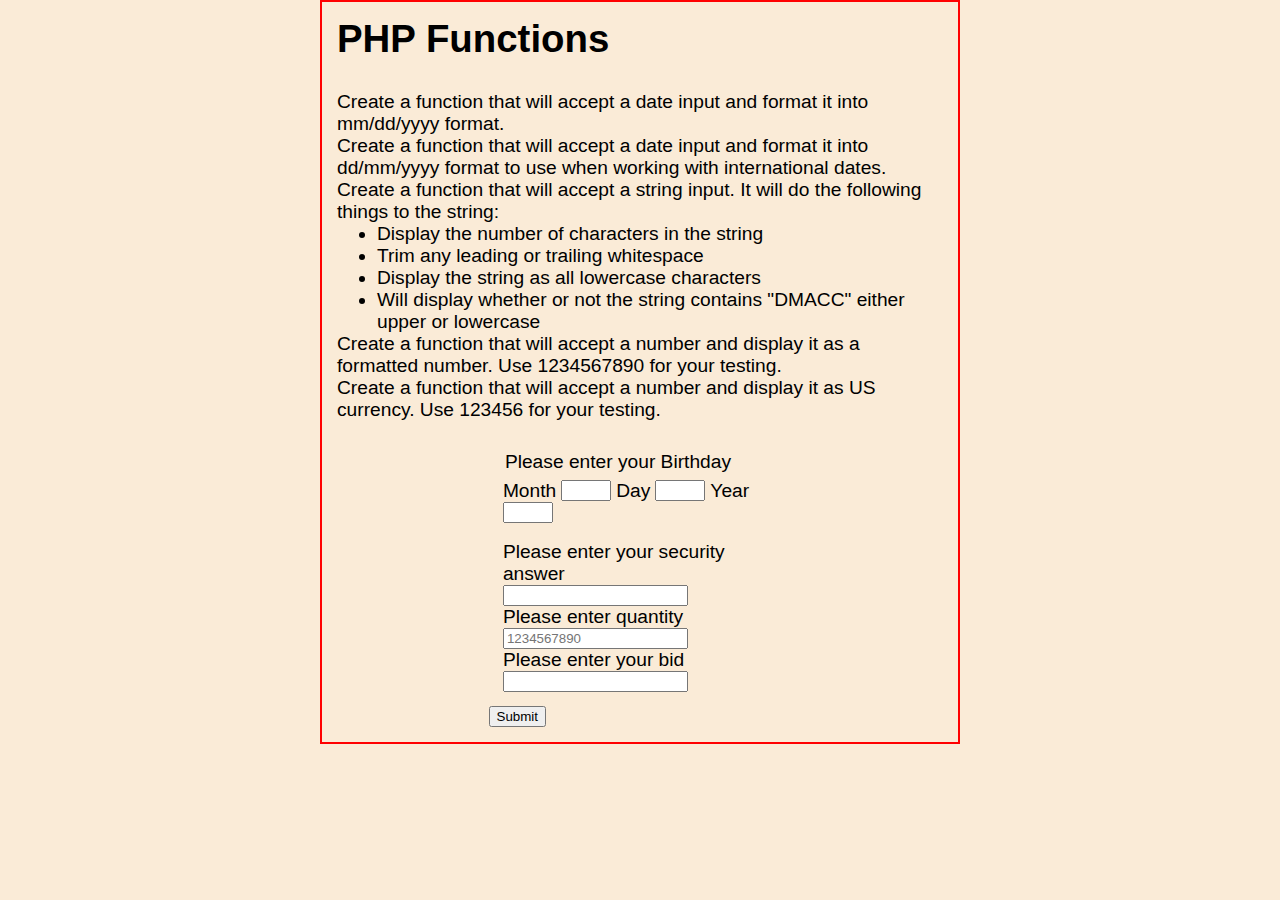
<file: phpFunctions/index.html>
<!DOCTYPE html>
<html lang="en">

<head>
    <meta charset="UTF-8">
    <meta name="viewport" content="width=device-width, initial-scale=1.0">
    <meta http-equiv="X-UA-Compatible" content="ie=edge">
    <title>Wdv 341 Intro PHP</title>

    <!-- css -->
    <link rel="stylesheet" href="css/responsive-grid.css">
    <link rel="stylesheet" href="css/styles.css">
</head>

<body>
    <div class="container">
        <div class="row">
            <div class="col-12">
                <h1>PHP Functions</h1>
            </div>
        </div>

        <div class="row">
            <div class="col-12">
                <p>Create a function that will accept a date input and format it into mm/dd/yyyy format.</p>
                <p>Create a function that will accept a date input and format it into dd/mm/yyyy format to use when working
                    with international dates.</p>


                <p>Create a function that will accept a string input. It will do the following things to the string:</p>
                <ul>
                    <li>Display the number of characters in the string</li>
                    <li>Trim any leading or trailing whitespace</li>
                    <li>Display the string as all lowercase characters</li>
                    <li>Will display whether or not the string contains "DMACC" either upper or lowercase</li>
                </ul>



                <p>Create a function that will accept a number and display it as a formatted number. Use 1234567890 for your
                    testing.
                </p>



                <p>Create a function that will accept a number and display it as US currency. Use 123456 for your testing.</p>
            </div>
        </div>

        <div class="row">
            <div class="col-12">
                <form method="post" action="phpFunctions.php">

                    <fieldset>
                        <legend>Please enter your Birthday</legend>
                       
                        <p class="dateFormatter">
                            <label for="month">Month</label>

                            <input type="number" name="month" min="1" max="12" id="month">

                            <label for="day">Day</label>
                            <input type="number" name="day" min="1" max="31" id="day">

                            <label for="year">Year</label>
                            <input type="number" name="year" id="year">
                        </p>
                    </fieldset>
                    <fieldset class="biddingInfo">
                        <p>
                            <label for="securityPhrase">Please enter your security answer</label>
                           
                            <input type="text" name="securityPhrase" id="securityPhrase">
                        </p>


                        <p>
                            <label for="formattedQuantity">Please enter quantity</label>
                          
                            <input type="number" name="formattedQuantity" id="formattedQuantity" placeholder="1234567890">

                        </p>


                        <p>
                            <label for="bid">Please enter your bid</label>
                          
                            <input type="text" name="bid" id="bid">

                        </p>
                    </fieldset>
                        <p>
                            <input type="submit" name="submit" value="Submit">
                        </p>
                    
                </form>
            </div>
        </div>
    </div>
</body>

</html>
</file>
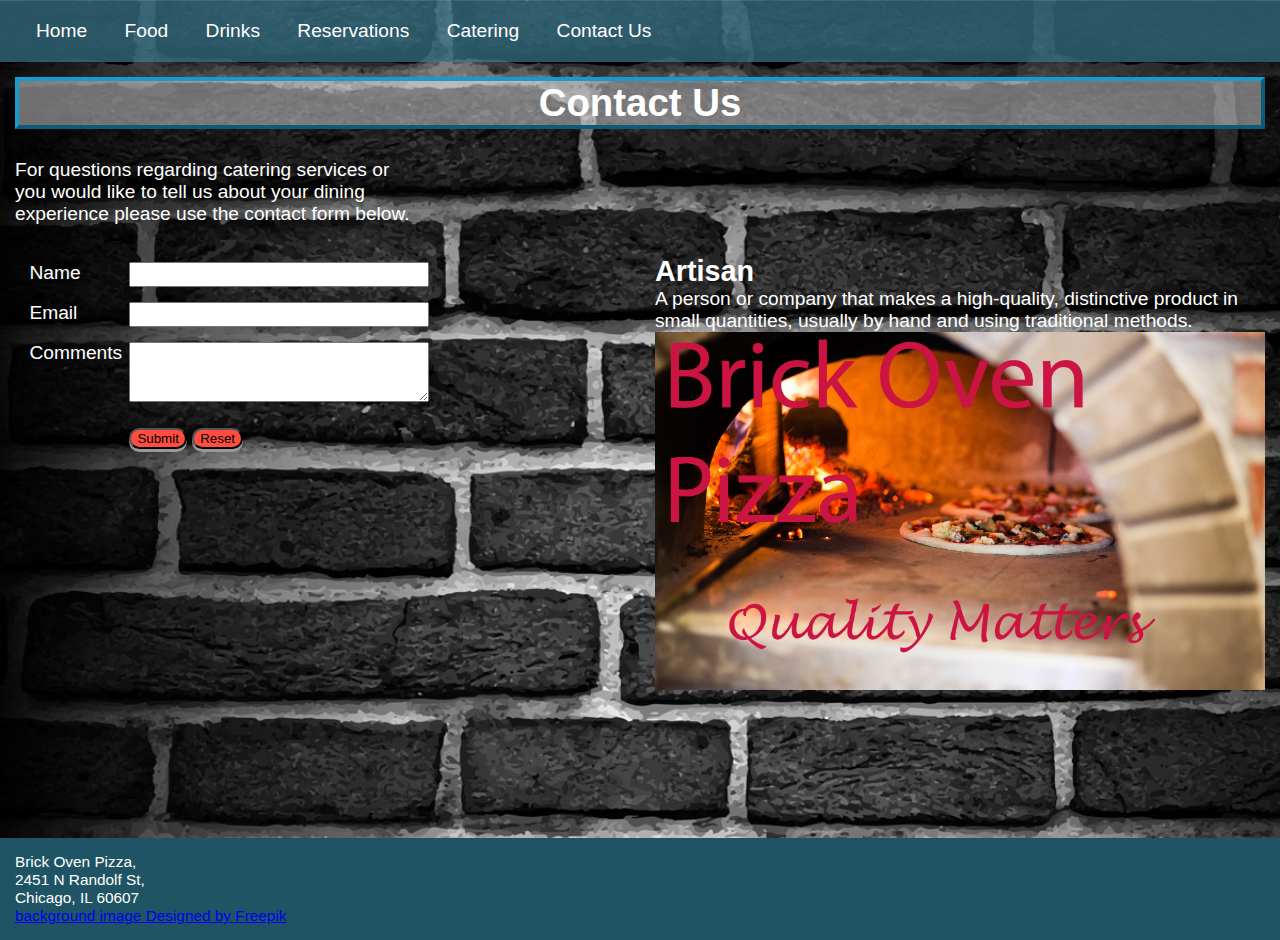
<file: contactForm/contactForm.html>
<!DOCTYPE html>
<html lang="en">
<head>
    <meta charset="UTF-8">
    <meta name="viewport" content="width=device-width, initial-scale=1.0">
    <meta http-equiv="X-UA-Compatible" content="ie=edge">
    <title>Contact form</title>

    <!-- Css -->
    <link rel="stylesheet" href="css/responsive-grid.css">
    <link rel="stylesheet" href="css/styles.css">

    <!-- javascript -->
    <script src="js/buttons.js"></script>
</head>
<body>
       
    <div class="row">
		<div class="topNav" id="myTopNav">
			<a href="#home">Home</a>
			<a href="#food">Food</a>
            <a href="#drinks">Drinks</a>
            <a href="#reservations">Reservations</a>
            <a href="#Catering">Catering</a>
			<a href="#contactUs">Contact Us</a>
			<a href="javascript:void(0);" class="icon" onclick="openClose()">&#9776;</a>
		</div>
    </div>
    
 <div class="container">
<div class="row">
    <div class="col-m-12 col-12">
      <header>
            <h1>Contact Us</h1>
      </header>
    </div>
</div>
<section class="contactForm">
    <div class="row">
        <div class="col-m-12 col-4">
            <p>For questions regarding catering services or you would like to tell us about your dining experience please use the contact form below. </p>
        </div>
    </div>
<div class="row">
    <div class="col-m-6 col-6">
        <form name="contact" method="post" action="php/form-Handler.php" >
            <fieldset>
                <p>
                <label for="name">Name</label>
                <input type="text" name="name" id="inName">
            </p>
            <p>
                <label for="email">Email</label>
                <input type="text" name="email" id="inEmail">
             </p>
             <p>
                <label for="comments">Comments</label>
                <textarea name="comments" id="inComments" cols="30" rows="3"></textarea>
            </p>
           
            <input type="submit" name="submit" id="sendForm" value="Submit">
            <input type="reset" name="reset" id="resetForm" value="Reset">
            </fieldset>
        </form>
    </div>
    <div class=" col-m-6 col-6">
        <aside>
       <h2>Artisan</h2>
       <p>A person or company that makes a high-quality, distinctive product in small quantities, usually by hand and using traditional methods.</p>
        <img src="images/pizza-image.jpg" alt="Pizza in oven">
        </aside>
    </div>
</div>
</section>


<footer>
    <p>Brick Oven Pizza,</p>
    <p>2451 N Randolf St,</p>
    <p>Chicago, IL 60607</p>
    <p><a href="http://www.freepik.com/free-vector/brick-texture-background_854395.htm">background image Designed by Freepik</a></p>
</footer>
</div>

</body>
</html>
</file>
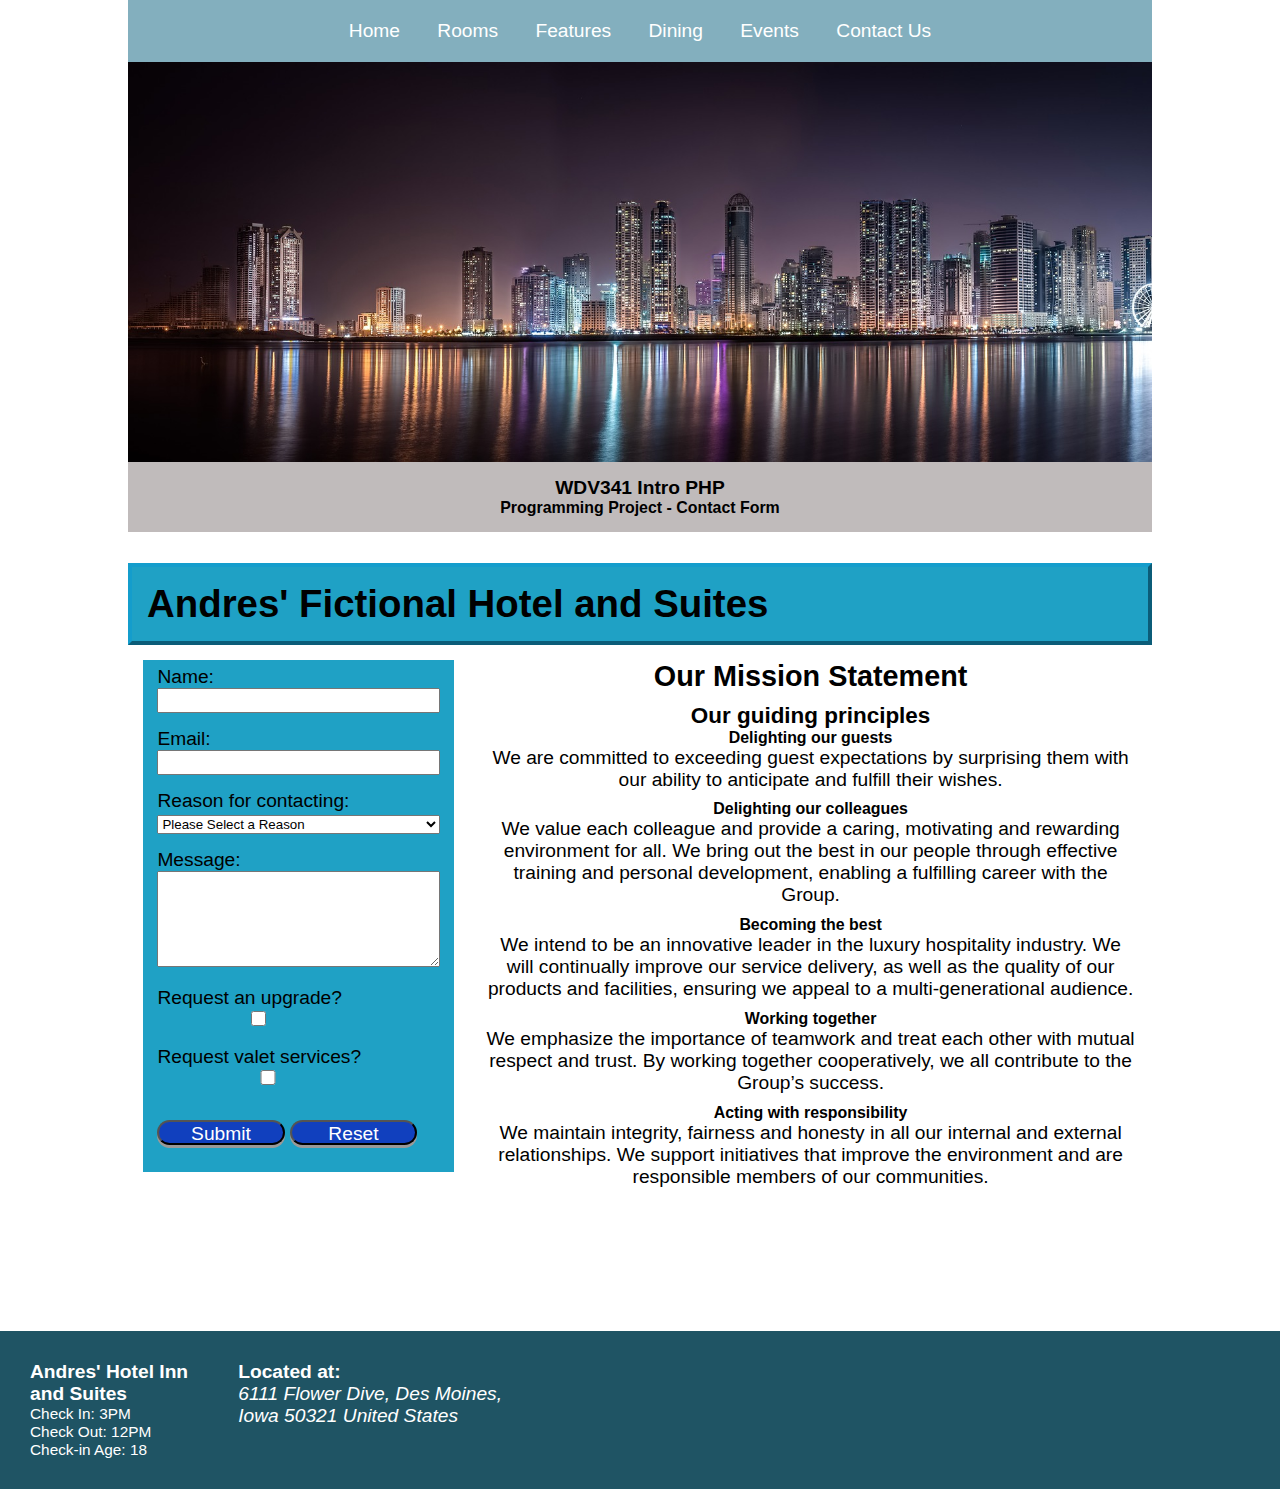
<file: contactFormEmailProject/contactForm.html>
<!DOCTYPE html>
<html lang="en">

<head>
  <meta charset="UTF-8">
  <meta name="viewport" content="width=device-width, initial-scale=1.0">
  <meta http-equiv="X-UA-Compatible" content="ie=edge">
  <title>Intro PHP Form Processing</title>

  <!-- Custom Css -->
  <link rel="stylesheet" href="css/responsive-grid.css">
  <link rel="stylesheet" href="css/styles.css">

  <!-- JavaScript -->

  <script src="js/buttons.js"></script>
</head>

<body>

    <div class="container">
  <div class="row">
    <div class="topNav" id="myTopNav">
      <a href="#">Home</a>
      <a href="#">Rooms</a>
      <a href="#">Features</a>
      <a href="#">Dining</a>
      <a href="#">Events</a>
      <a href="#">Contact Us</a>
      <a href="javascript:void(0);" class="icon" onclick="openClose()">&#9776;</a>
    </div>
  </div>
<div class="row socialBanner">

</div>
  <header class="wdv341">
    <div class="row">
      <div class="col-12">
          <h4>WDV341 Intro PHP</h4>
          <h5>Programming Project - Contact Form</h5>
      </div>
    </div>
  </header>

  <header class="hotelName">
      <div class="row">
        <div class="col-12">
            <h1>Andres' Fictional Hotel and Suites</h1>
        </div>
      </div>
    </header>
  
     
<div class="row">
  <div class="col-m-5 col-4">
      <form name="form1" method="post" action="php/processForm.php">
        <fieldset>
          <p>
            <label for="name">Name:</label>
          <input type="text" name="name" id="name">
          </p>

          <p>
            <label for="email">Email:</label>
            <input type="text" name="email" id="email">
          </p>


          <p>
            <label for="contactOption">Reason for contacting:</label>
          <select name="contactOption" id="contactOption">
            <option value="" selected>Please Select a Reason</option>
            <option value="Booking">Booking</option>
            <option value="Events Problem">Events Problem</option>
            <option value="Billing Question">Billing Question</option>
            <option value="Request Service">Request service</option>
            <option value="Other">Other</option>
          </select>
</p>
          <p>
          <label for="message" class="messageAlign">Message:</label>
          <textarea name="message" id="message" cols="45" rows="5"></textarea>
          </p>

          <p class="checkboxFormat">
              Request an upgrade?
          <input type="checkbox" name="complimentaryUpgrade" id="checkbox1" value="Requested"> </p>

          <p class="checkboxFormat">
              Request valet services?
          <input type="checkbox" name="requestValet" id="checkbox2" value="Requested">
        </p>
          

          <p>
            <input type="submit" name="submit" id="sendForm" value="Submit">
            <input type="reset" name="reset" id="resetForm" value="Reset">
          </p>
        </fieldset>
        </form>
      
  </div> <!-- end form column-->

  <div class=" col-m-7 col-8">
    <aside class="missionStatement">
      <h2>Our Mission Statement</h2>
      <h3 class="principlesFormat">Our guiding principles</h3>
      <h5>Delighting our guests</h5>
      <p>We are committed to exceeding guest expectations by surprising them with our ability to anticipate and fulfill their wishes.</p>
      <h5 class="principlesFormat">Delighting our colleagues</h5>
      <p>We value each colleague and provide a caring, motivating and rewarding environment for all. We bring out the best in our people through effective training and personal development, enabling a fulfilling career with the Group.</p>
      <h5 class="principlesFormat">Becoming the best</h5>
      <p>We intend to be an innovative leader in the luxury hospitality industry. We will continually improve our service delivery, as well as the quality of our products and facilities, ensuring we appeal to a multi-generational audience.</p>
      <h5 class="principlesFormat">Working together</h5>
      <p>We emphasize the importance of teamwork and treat each other with mutual respect and trust. By working together cooperatively, we all contribute to the Group’s success.</p>
      <h5 class="principlesFormat">Acting with responsibility</h5>
      <p>We maintain integrity, fairness and honesty in all our internal and external relationships. We support initiatives that improve the environment and are responsible members of our communities.</p>
    </aside>
  </div>
  

</div> <!--end form row-->
    
  </div> <!-- end container-->
 <footer>
   <div class="row">
     <div class="col-2">
        <h4>Andres' Hotel Inn and Suites</h4>
        <p>Check In: 3PM</p>
        <p>Check Out: 12PM</p>
        <p>Check-in Age: 18</p>
     </div>

     <div class="col-3">
       <h4>Located at:</h4>
        <address>
            6111 Flower Dive, Des Moines, Iowa
            50321
            United States
        </address>
    </div>
   </div>
  
  
 </footer>
  
</body>

</html>
</file>
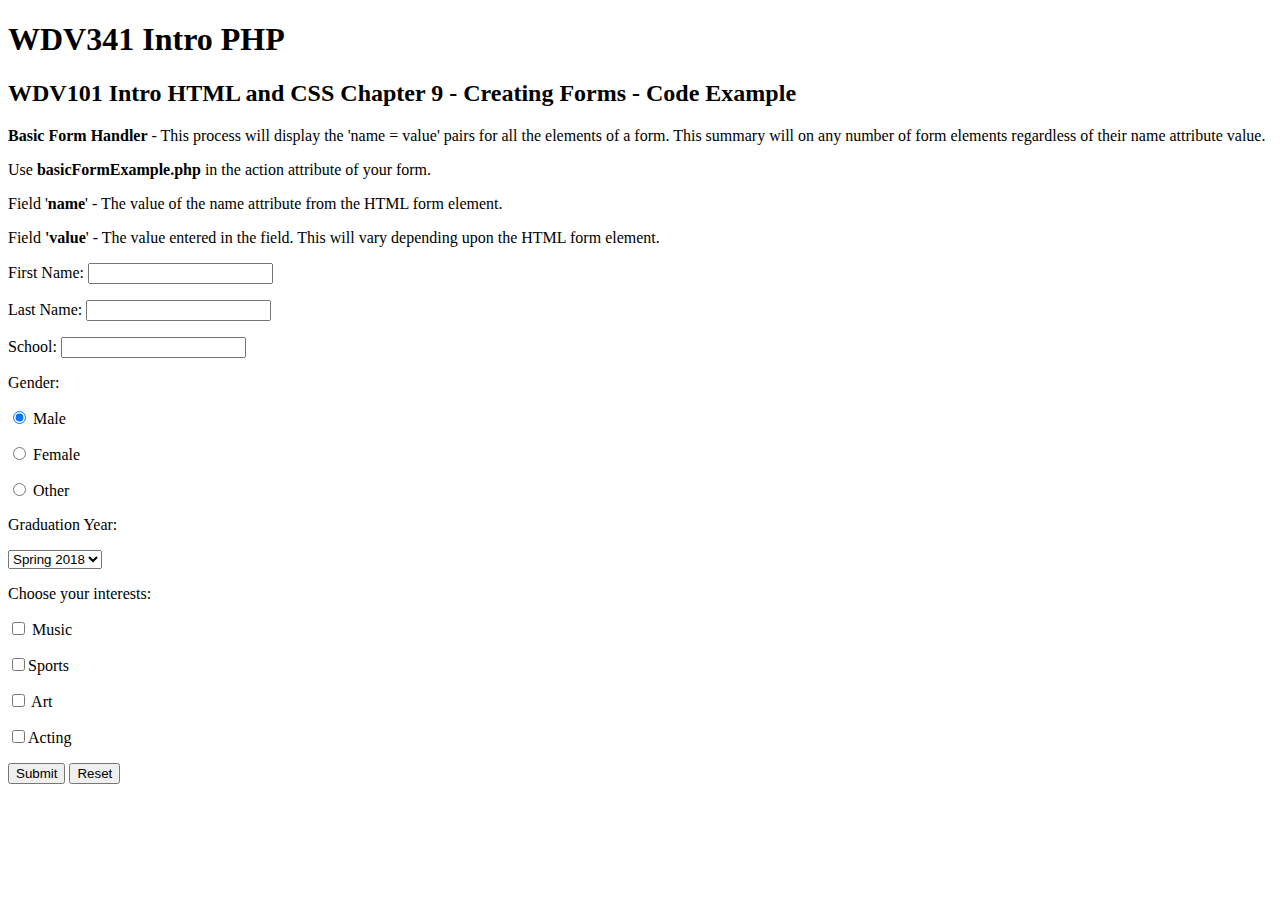
<file: form_handler/exampleForm.html>
<!DOCTYPE html>
<html>

<head>
  <meta http-equiv="Content-Type" content="text/html; charset=utf-8" />
  <title>WDV341 Intro PHP - Form Example</title>
</head>

<body>
  <h1>WDV341 Intro PHP</h1>
  <h2>WDV101 Intro HTML and CSS Chapter 9 - Creating Forms - Code Example</h2>
  <p><strong>Basic Form Handler</strong> - This process will display the 'name = value' pairs for all the elements of a form.
    This summary will on any number of form elements regardless of their name attribute value. </p>
  <p>Use <strong>basicFormExample.php</strong> in the action attribute of your form. </p>
  <p>Field '<strong>name</strong>' - The value of the name attribute from the HTML form element.</p>
  <p>Field <strong>'value</strong>' - The value entered in the field. This will vary depending upon the HTML form element.</p>
  <form id="form1" name="form1" method="post" action="formHandler.php">
    <p>First Name:
      <input type="text" name="firstName" id="firstName" />
    </p>
    <p>Last Name:
      <input type="text" name="lastName" id="lastName" />
    </p>
    <p>School:
      <input type="text" name="school" id="school" />
    </p>
    <p>Gender:</p>
    <p> <input type="radio" name="gender" id="male" value="male" checked> Male<br> </p>
    <p> <input type="radio" name="gender" id="female" value="female"> Female<br> </p>
    <p><input type="radio" name="gender" id= "other" value="other"> Other </p>

    <p>Graduation Year:</p>
    <select name="graduationYear" id="graduationYear">
        <option value="2017">Spring 2017</option>
        <option value="2018" selected> Spring 2018</option>
        <option value="2019">Spring 2019</option>
        <option value="2020">Spring 2020</option>
      </select>

      <p>Choose your interests:</p>
      <p> <input type="checkbox" name="interests1" id="music" value="music"> Music</p>
      <p> <input type="checkbox" name="interests2" id="sports" value="sports">Sports</p>
      <p> <input type="checkbox" name="interests3" id="art" value="art"> Art</p>
      <p> <input type="checkbox" name="interests4" id="acting" value="acting">Acting</p>

    <p>
      <input type="submit" name="button" id="button" value="Submit" />
      <input type="reset" name="button2" id="button2" value="Reset" />
    </p>
  </form>

  <p>&nbsp;</p>
</body>

</html>
</file>
<file: phpFunctions/css/responsive-grid.css>
/* Mobil First */

* {
    margin: 0;
    box-sizing: border-box;
    -webkit-box-sizing: border-box;
    -moz-box-sizing: border-box;
}

.row::after {
    content: "";
    clear: both;
    display: table;
}

[class*="col-"] {
    float: left;
    padding: 15px;
}

[class*="col-"] {
    width: 100%;
}


/*****************************
 End Local Events and Quick Links 
 *******************************/


/* Tablet */

@media only screen and (min-width: 600px) {
    .col-m-1 {
        width: 8.33%;
    }
    .col-m-2 {
        width: 16.66%;
    }
    .col-m-3 {
        width: 25%;
    }
    .col-m-4 {
        width: 33.33%;
    }
    .col-m-5 {
        width: 41.66%;
    }
    .col-m-6 {
        width: 50%;
    }
    .col-m-7 {
        width: 58.33%;
    }
    .col-m-8 {
        width: 66.66%;
    }
    .col-m-9 {
        width: 75%;
    }
    .col-m-10 {
        width: 83.33%;
    }
    .col-m-11 {
        width: 91.66%;
    }
    .col-m-12 {
        width: 100%;
    }
}


/*********************
end tablet media query
 *********************/



/* Desktop */

@media only screen and (min-width: 768px) {

    .col-1 {
        width: 8.33%;
    }
    .col-2 {
        width: 16.66%;
    }
    .col-3 {
        width: 25%;
    }
    .col-4 {
        width: 33.33%;
    }
    .col-5 {
        width: 41.66%;
    }
    .col-6 {
        width: 50%;
    }
    .col-7 {
        width: 58.33%;
    }
    .col-8 {
        width: 66.66%;
    }
    .col-9 {
        width: 75%;
    }
    .col-10 {
        width: 83.33%;
    }
    .col-11 {
        width: 91.66%;
    }
    .col-12 {
        width: 100%;
    }
}


/************************
 End Desktop media query 
 ************************/
</file>
<file: phpFunctions/css/styles.css>
body {
    color: black;
    font-family: Arial, Helvetica, sans-serif;
    font-size: 1.2em;
    background-color: antiquewhite;
}

.container {
    width: 50%;
    margin: auto;
    border: 2px solid red;
}


/* text alignment */

h2,
h3,
aside {
    text-align: center;
}


/************* 
 end text alignment
  *************/


/* Form */

fieldset {
    border: none;
}

.error {
    color: red;
    font-size: 16px;
}


/************
End form
************/


/* Submit button and reset */

.submit-buttons {
    margin-left: 20px;
}

#sendForm,
#resetForm {
    background-color: #4CAF50;
    border-radius: 15px;
    box-shadow: 0 3px #999;
}

#sendForm:hover,
#resetForm:hover {
    background-color: #3e8e41;
}

#sendForm:active,
#resetForm:active {
    background-color: #3e8e41;
    box-shadow: 0 2px #666;
    transform: translateY(1px);
}


/*********************** 
End submit button and reset 
************************/


/* Footer */

footer {
    color: white;
    background-color: rgb(170, 22, 22);
    padding: 15px;
}


/*******************
End footer
*********************/


/* Tablet */

@media only screen and (min-width: 600px) {
    .topNav .icon {
        display: none;
    }
}

@media only screen and (min-width: 768px) {
    form {
        margin: auto;
        width: 50%;
    }
    .dateFormatter label {
        float: left;
        margin-right: 5px;
        display: inline;
    }
    .dateFormatter input {
        float: left;
        margin-right: 5px;
        width: 50px;
    }
    .biddingInfo label {
        float: left;
        width: 100%;
    }
    .biddingInfo input {
        float: left;
    }
}

@media only screen and (min-height: 1366px) {
    footer {
        position: absolute;
        right: 0;
        bottom: 0;
        left: 0;
    }
}


/* When the screen is less than 600px wide hides all links except for the Home link. */

@media screen and (max-width: 600px) {
    .topNav a:not(:first-child) {
        display: none;
    }
    .topNav a.icon {
        position: absolute;
        float: right;
        right: 0;
        top: 0;
        display: block;
    }
}


/* The responsive class is added to the topNav with JavaScript when the user clicks on the icon. This displays the link vertically instead of horizontally */

@media screen and (max-width: 600px) {
    .topNav.responsive {
        position: relative;
    }
    .topNav.responsive a.icon {
        position: absolute;
        right: 0;
        top: 0;
    }
    .topNav.responsive a {
        float: none;
        display: block;
        text-align: center;
    }
}
</file>
<file: contactForm/css/responsive-grid.css>
/* Mobil First */

* {
    margin: 0;
    box-sizing: border-box;
    -webkit-box-sizing: border-box;
    -moz-box-sizing: border-box;
}

.row::after {
    content: "";
    clear: both;
    display: table;
}

[class*="col-"] {
    float: left;
    padding: 15px;
}

[class*="col-"] {
    width: 100%;
}


/*****************************
 End Local Events and Quick Links 
 *******************************/


/* Tablet */

@media only screen and (min-width: 600px) {
    .col-m-1 {
        width: 8.33%;
    }
    .col-m-2 {
        width: 16.66%;
    }
    .col-m-3 {
        width: 25%;
    }
    .col-m-4 {
        width: 33.33%;
    }
    .col-m-5 {
        width: 41.66%;
    }
    .col-m-6 {
        width: 50%;
    }
    .col-m-7 {
        width: 58.33%;
    }
    .col-m-8 {
        width: 66.66%;
    }
    .col-m-9 {
        width: 75%;
    }
    .col-m-10 {
        width: 83.33%;
    }
    .col-m-11 {
        width: 91.66%;
    }
    .col-m-12 {
        width: 100%;
    }
}


/*********************
end tablet media query
 *********************/



/* Desktop */

@media only screen and (min-width: 768px) {

    .col-1 {
        width: 8.33%;
    }
    .col-2 {
        width: 16.66%;
    }
    .col-3 {
        width: 25%;
    }
    .col-4 {
        width: 33.33%;
    }
    .col-5 {
        width: 41.66%;
    }
    .col-6 {
        width: 50%;
    }
    .col-7 {
        width: 58.33%;
    }
    .col-8 {
        width: 66.66%;
    }
    .col-9 {
        width: 75%;
    }
    .col-10 {
        width: 83.33%;
    }
    .col-11 {
        width: 91.66%;
    }
    .col-12 {
        width: 100%;
    }
}


/************************
 End Desktop media query 
 ************************/
</file>
<file: contactForm/css/styles.css>
body {
    background-image:url("../images/2260.jpg");
    background-attachment: fixed;
    background-repeat: no-repeat;
    background-size: cover;
    color: #FFFFFF;
    font-family: Arial, Helvetica, sans-serif;
    font-size: 1.2em;
}


/* navbar */

.topNav {
    background-color: rgba(61, 130, 153, 0.64);
    padding: 20px;
    overflow: hidden;
}

.topNav a {
    color: rgb(255, 255, 255);
    padding: 14px 16px;
    text-decoration: none;
    cursor: pointer;
}

.topNav a:hover {
    color: rgb(0, 255, 180);
}

/**********
End navbar
 **********/

/* container */
.container {
    margin: auto;
}


/************ 
end container
 *************/

 /* header */
 header {
     text-align: center;
     background-color: rgba(255, 255, 255, 0.43);
     border: 4px outset rgb(20, 157, 204);
 }

/*********** 
end header
 **********/


/* form */

fieldset {
    border: none;
}
form p label {
    float: left;
    width:100px;
}

form p {
    margin-bottom: 15px;
}

form p input {
    height: 25px;
    width: 100%;
    font-size: 1em;
}

form textarea {
    font-family: Arial, Helvetica, sans-serif;
    font-size: .8em;
}



/**********
 end form
 **********/

aside{
    display: none;
}

 /* Submit button and reset */


#sendForm,
#resetForm {
    margin-top: 5%;
    background-color: rgb(255, 78, 64);
    border-radius: 15px;
    box-shadow: 0 3px #999;
}

#sendForm:hover,
#resetForm:hover {
    background-color: rgb(204, 20, 66);
}

#sendForm:active,
#resetForm:active {
    box-shadow: 0 2px #666;
    transform: translateY(1px);
}


/*********************** 
End submit button and reset 
************************/

/* Footer */

footer {
    color: white;
    margin-top: 10%;
    background-color: rgb(31, 84, 100);
    padding: 15px;

}

footer p {
    font-size: .8em;
}

/***********
 End footer
 ************/



/* MEDIA QUERIES */

 /* Tablet */

@media only screen and (min-width: 600px) {
    html {
        height:100%;
    }
    .topNav .icon {
        display: none;
    }

    .contactForm {
        margin-bottom: 20%;
    }

    .container {
        margin-top:10%;
    }

    /* form */
form p input {
    height: 25px;
    width: 300px;
}

form textarea {
    width: 300px;
}

/**********
 end form
 **********/

 aside {
     display: block;
 }

 img {
    width: 100%;
    height: 100%;
 }

/* submit and reset button */
#sendForm,
#resetForm {
margin-top: 1%;
}

#sendForm {
    margin-left: 100px;
}
/************** 
end submit button
 ****************/
footer {
    position: absolute;
    right:0;
    bottom:0;
    left:0;
    margin:0;
}

}



@media only screen and (min-width: 768px) {

    .contactForm {
        margin-bottom: 0%;
    }

    .container {
        margin-top:0%;
    }

    footer {
        position: fixed;
        margin-top: 10%;
    }
} 

@media only screen and (min-width: 769px) {
    
    footer {
        position: relative;
    }

    } 



@media only screen and (min-height: 1366px) {
footer {
    position: absolute;
}
} 


/* When the screen is less than 600px wide hides all links except for the Home link. */

@media screen and (max-width: 600px) {
    .topNav a:not(:first-child) {
        display: none;
    }
    .topNav a.icon {
        position: absolute;
        float: right;
        right: 0;
        top: 0;
        display: block;
    }
}


/* The responsive class is added to the topNav with JavaScript when the user clicks on the icon. This displays the link vertically instead of horizontally */

@media screen and (max-width: 600px) {
    .topNav.responsive {
        position: relative;
    }
    .topNav.responsive a.icon {
        position: absolute;
        right: 0;
        top: 0;
    }
    .topNav.responsive a {
        float: none;
        display: block;
        text-align: center;
    }
}
</file>
<file: contactFormEmailProject/css/responsive-grid.css>
/* Mobil First */

* {
    margin: 0;
    box-sizing: border-box;
    -webkit-box-sizing: border-box;
    -moz-box-sizing: border-box;
}

.row::after {
    content: "";
    clear: both;
    display: table;
}

[class*="col-"] {
    float: left;
    padding: 15px;
}

[class*="col-"] {
    width: 100%;
}


/*****************************
 End Local Events and Quick Links 
 *******************************/


/* Tablet */

@media only screen and (min-width: 600px) {
    .col-m-1 {
        width: 8.33%;
    }
    .col-m-2 {
        width: 16.66%;
    }
    .col-m-3 {
        width: 25%;
    }
    .col-m-4 {
        width: 33.33%;
    }
    .col-m-5 {
        width: 41.66%;
    }
    .col-m-6 {
        width: 50%;
    }
    .col-m-7 {
        width: 58.33%;
    }
    .col-m-8 {
        width: 66.66%;
    }
    .col-m-9 {
        width: 75%;
    }
    .col-m-10 {
        width: 83.33%;
    }
    .col-m-11 {
        width: 91.66%;
    }
    .col-m-12 {
        width: 100%;
    }
}


/*********************
end tablet media query
 *********************/



/* Desktop */

@media only screen and (min-width: 768px) {

    .col-1 {
        width: 8.33%;
    }
    .col-2 {
        width: 16.66%;
    }
    .col-3 {
        width: 25%;
    }
    .col-4 {
        width: 33.33%;
    }
    .col-5 {
        width: 41.66%;
    }
    .col-6 {
        width: 50%;
    }
    .col-7 {
        width: 58.33%;
    }
    .col-8 {
        width: 66.66%;
    }
    .col-9 {
        width: 75%;
    }
    .col-10 {
        width: 83.33%;
    }
    .col-11 {
        width: 91.66%;
    }
    .col-12 {
        width: 100%;
    }
}


/************************
 End Desktop media query 
 ************************/
</file>
<file: contactFormEmailProject/css/styles.css>
body {
    font-family: Arial, Helvetica, sans-serif;
    font-size: 1.2em;
}


/* navbar */

.topNav {
    text-align:center;
    background-color: rgba(61, 130, 153, 0.64);
    padding: 20px;
    overflow: hidden;
}

.topNav a {
    color: rgb(255, 255, 255);
    padding: 14px 16px;
    text-decoration: none;
    cursor: pointer;
}

.topNav a:hover {
    color: rgb(0, 255, 180);
}

/**********
End navbar
 **********/

.socialBanner {
    background-image: url("../images/hotelAndres.jpg");
    background-size:cover;
    background-repeat: no-repeat;
    height: 400px;

}

 /* header */
.wdv341 {
     text-align: center;
     background-color: rgb(192, 187, 187);
     margin-bottom: 3%;
 }

 .hotelName {
    background-color: rgb(31, 161, 197);
    border: 4px outset rgb(20, 157, 204);
 }

/*********** 
end header
 **********/

 /* advertisment */

 .missionStatement {
     text-align:center;
 }

 .principlesFormat {
     margin-top: 1.5%;
 }


/* form */

form {
    background-color: rgb(31, 161, 197);
}
fieldset {
    width:100%;
    border: none;
}
form p label {
    float: left;
    width:100%;
   
}

form p {
    margin-bottom: 15px;
}

form p input {
    height: 25px;
    font-size: 1em;
}


form textarea {
    width:100%;
    font-family: Arial, Helvetica, sans-serif;
    font-size: .8em;
}

.successMessage {
    background-color: green;
    color:white;
}

.messageFailed {
    background-color:red;
    color:white;
}

/**********
 end form
 **********/




 /* Submit button and reset */


#sendForm,
#resetForm {
    color: #FFFFFF;
    margin-top: 5%;
    background-color: rgb(17, 64, 190);
    border-radius: 15px;
    box-shadow: 0 3px #999;
}

#sendForm:hover,
#resetForm:hover {
    color: #000000;
    background-color: rgb(70, 146, 228);
}

#sendForm:active,
#resetForm:active {
    box-shadow: 0 2px #666;
    transform: translateY(1px);
}


/*********************** 
End submit button and reset 
************************/

/* Footer */

footer {
    color: white;
    margin-top: 10%;
    background-color: rgb(31, 84, 100);
    padding: 15px;

}

footer p {
    font-size: .8em;
}

/***********
 End footer
 ************/



/* MEDIA QUERIES */

 /* Tablet */

@media only screen and (min-width: 600px) {
    .topNav .icon {
        display: none;
    }
    form p label {
        float: left;
        width:100%;
       
    }
    
    form p {
        margin-bottom: 15px;
    }
    
    form p input {
        width:100%;
        height: 25px;
        font-size: 1em;
    }
    form p select {
        width: 100%;
    }
    
    form textarea {
        width:100%;
        font-family: Arial, Helvetica, sans-serif;
        font-size: .8em;
    }
    
    .checkboxFormat {
        display: block;
        font-size: 1em;
    }

    #sendForm,
    #resetForm {
       width: 40%;
    }
    

footer {
    position: initial;
}

}



@media only screen and (min-width: 768px) {
    form p label {
        float: left;
        width:100%;
       
    }
    
    form p {
        margin-bottom: 15px;
    }
    
    form p input {
        width:100%;
        height: 25px;
        font-size: 1em;
    }

    form p.checkboxFormat input {
        width:100%;
        height: 15px;
    }

    form p select {
        width: 90%;
    }

    form textarea {
        width:100%;
        font-family: Arial, Helvetica, sans-serif;
        font-size: .8em;
    }

    #sendForm,
    #resetForm {
       width: 40%;
    }

    
    footer {
        position:initial;
        margin-top: 10%;
    }
}



@media only screen and (min-width: 769px) {
    
/* container */
.container {
    padding: 0px 10%;
}

form p label {
    float: left;
    width:100%;
   
}

form p {
    margin-bottom: 15px;
}

form p input {
    width:100%;
    height: 25px;
    font-size: 1em;
}
form p select {
    width: 100%;
}

form textarea {
    width:100%;
    font-family: Arial, Helvetica, sans-serif;
    font-size: .8em;
}

.checkboxFormat {
    display: inline-block;
    font-size: 1em;
}


#sendForm,
#resetForm {
   width: 45%;
}

    
    footer {
        position: relative;
    }

    } 



@media only screen and (min-height: 1366px) {
    form p label {
        float: left;
        width:100%;
       
    }
    
    form p {
        margin-bottom: 15px;
    }
    
    form p input {
        width:100%;
        height: 25px;
        font-size: 1em;
    }

    form p.checkboxFormat input {
        width:100%;
        height: 15px;
    }

    form p select {
        width: 90%;
    }

    form textarea {
        width:100%;
        font-family: Arial, Helvetica, sans-serif;
        font-size: .8em;
    }

footer {
    position: initial;
}
} 


/* When the screen is less than 600px wide hides all links except for the Home link. */

@media screen and (max-width: 600px) {
    .topNav a:not(:first-child) {
        display: none;
    }
    .topNav a.icon {
        position: absolute;
        float: right;
        right: 0;
        top: 0;
        display: block;
    }
}


/* The responsive class is added to the topNav with JavaScript when the user clicks on the icon. This displays the link vertically instead of horizontally */

@media screen and (max-width: 600px) {
    .topNav.responsive {
        position: relative;
    }
    .topNav.responsive a.icon {
        position: absolute;
        right: 0;
        top: 0;
    }
    .topNav.responsive a {
        float: none;
        display: block;
        text-align: center;
    }
}
</file>
